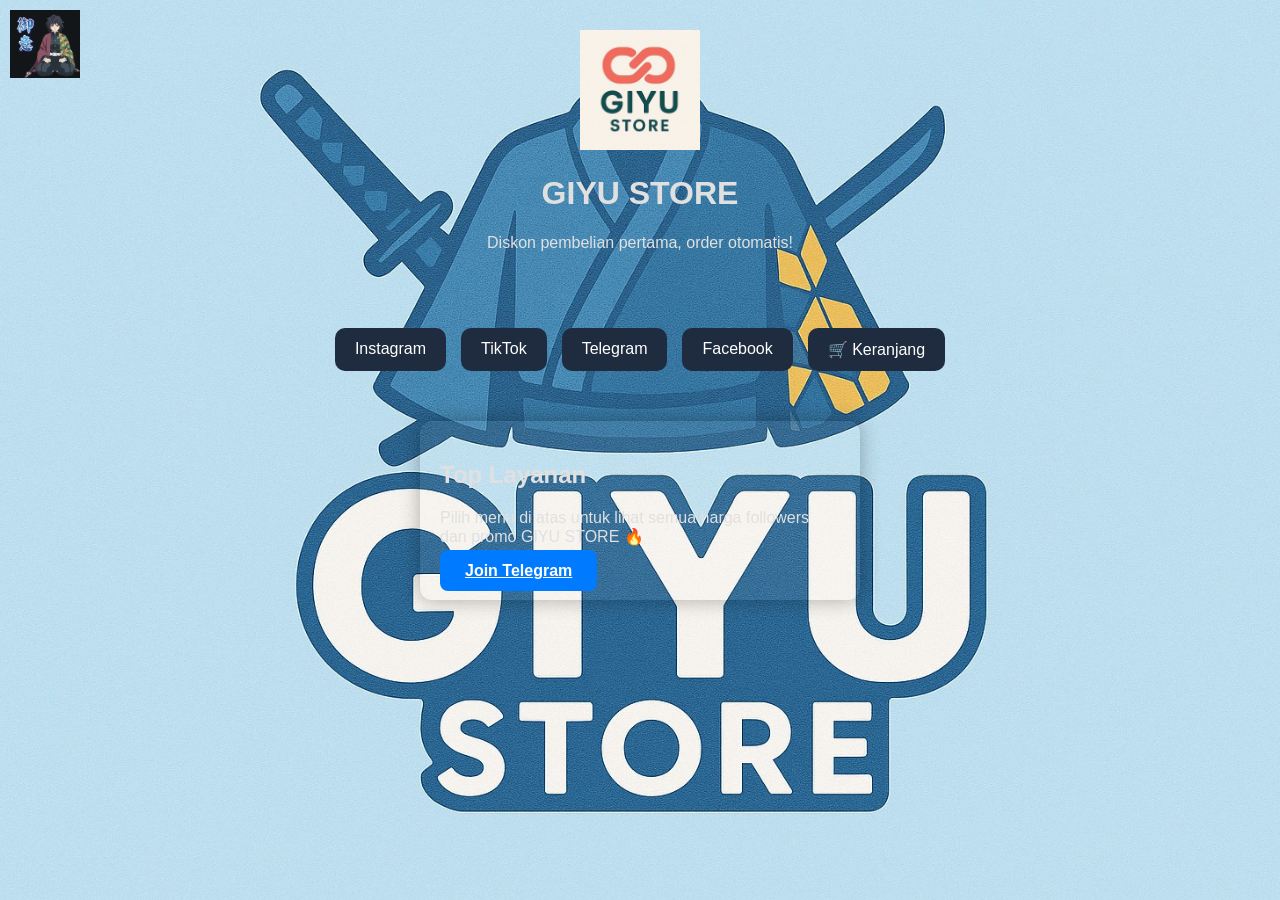
<file: index.html>
<!DOCTYPE html>
<html lang="id">
<head>
  <meta charset="UTF-8" />
  <meta name="viewport" content="width=device-width, initial-scale=1.0" />
  <title>GIYU STORE</title>
  <link rel="stylesheet" href="style.css" />
</head>
<body>
  <img src="giyu-overlay.png" class="overlay-giyu" alt="Giyu Overlay" />
  <header>
    <img src="logo-giyu.png" class="logo" alt="GIYU Logo" />
    <h1>GIYU STORE</h1>
    <p>Diskon pembelian pertama, order otomatis!</p>
  </header>

  <nav>
    <a href="harga_instagram.html">Instagram</a>
    <a href="harga_tiktok.html">TikTok</a>
    <a href="harga_telegram.html">Telegram</a>
    <a href="harga_facebook.html">Facebook</a>
    <a href="keranjang.html">🛒 Keranjang</a>
  </nav>

  <section class="pricing">
    <div class="pricing-card">
      <h2>Top Layanan</h2>
      <p>Pilih menu di atas untuk lihat semua harga followers dan promo GIYU STORE 🔥</p>
      <a class="button" href="https://t.me/gaxshaa" target="_blank">Join Telegram</a>
    </div>
  </section>

  <script src="script.js"></script>
</body>
</html>
</file>
<file: style.css>
body {
  margin: 0;
  font-family: 'Poppins', sans-serif;
  background: #0f1c2e url('giyu-background.png') no-repeat center center fixed;
  background-size: cover;
  color: #e0e0e0;
  overflow-x: hidden;
}
header {
  text-align: center;
  padding: 30px 20px;
}
img.logo {
  width: 120px;
  animation: fadeIn 1.5s ease-in-out;
}
nav {
  display: flex;
  justify-content: center;
  flex-wrap: wrap;
  gap: 15px;
  margin: 30px 0;
}
nav a {
  text-decoration: none;
  padding: 10px 18px;
  border-radius: 10px;
  background: #1f2b3e;
  color: #fff;
  border: 2px solid transparent;
  transition: 0.3s;
}
nav a:hover {
  border: 2px solid #00bfff;
  box-shadow: 0 0 10px #00bfff;
}
nav a.active {
  border-bottom: 4px solid #00bfff;
  background: linear-gradient(to right, #003b6f, #005a8d);
}
section.pricing {
  display: flex;
  flex-direction: column;
  align-items: center;
  gap: 20px;
  padding: 20px;
}
.pricing-card {
  background: rgba(255,255,255,0.05);
  padding: 20px;
  border-radius: 12px;
  width: 90%;
  max-width: 400px;
  box-shadow: 0 0 20px rgba(0,0,0,0.3);
  animation: fadeInUp 1s ease forwards;
}
.button {
  background: #007bff;
  color: white;
  padding: 12px 25px;
  border: none;
  border-radius: 8px;
  font-weight: bold;
  cursor: pointer;
  transition: all 0.3s ease;
}
.button:hover {
  box-shadow: 0 0 15px #00bfff;
  background: #005fa3;
}
.overlay-giyu {
  position: fixed;
  top: 10px;
  left: 10px;
  width: 70px;
  opacity: 0.9;
  z-index: 99;
}
@keyframes float {
  0% { transform: translateY(0px); opacity: 0.8; }
  50% { transform: translateY(-20px); opacity: 1; }
  100% { transform: translateY(0px); opacity: 0.8; }
}
.bubble {
  position: absolute;
  bottom: -10px;
  width: 20px;
  height: 20px;
  background: rgba(0,191,255,0.2);
  border-radius: 50%;
  animation: float 5s infinite ease-in-out;
  z-index: 0;
}
@keyframes fadeIn {
  from { opacity: 0; }
  to { opacity: 1; }
}
@keyframes fadeInUp {
  from { opacity: 0; transform: translateY(20px); }
  to { opacity: 1; transform: translateY(0); }
}
</file>
